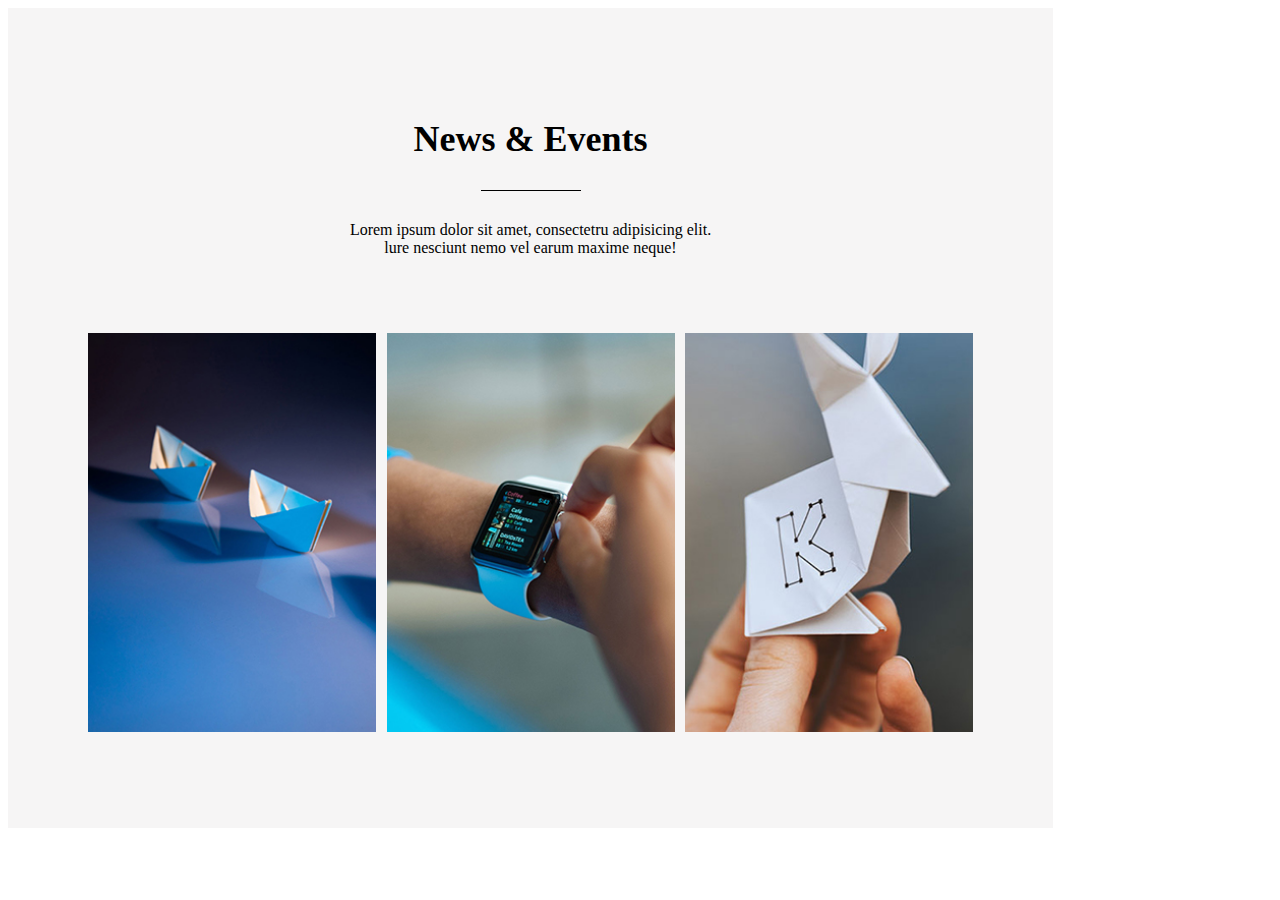
<file: index.html>
<!DOCTYPE html>
<html lang="en">
<head>
    <meta charset="UTF-8">
    <meta http-equiv="X-UA-Compatible" content="IE=edge">
    <meta name="viewport" content="width=device-width, initial-scale=1.0">
    <title>Document</title>
    <link href="test.css" rel="stylesheet">
</head>
<body>


    <article>
        <h2>News & Events</h2>
        <!-- <hr> -->
        <p>Lorem ipsum dolor sit amet, consectetru adipisicing elit. <br>
            lure nesciunt nemo vel earum maxime neque!</p>
        <div>
            <p><img src="img/ex3_img01.jpg" alt=""></p>
            <p><img src="img/ex3_img02.jpg" alt=""></p>
            <p><img src="img/ex3_img03.jpg" alt=""></p>
        </div>
    </article>
    



</body>
</html>
</file>
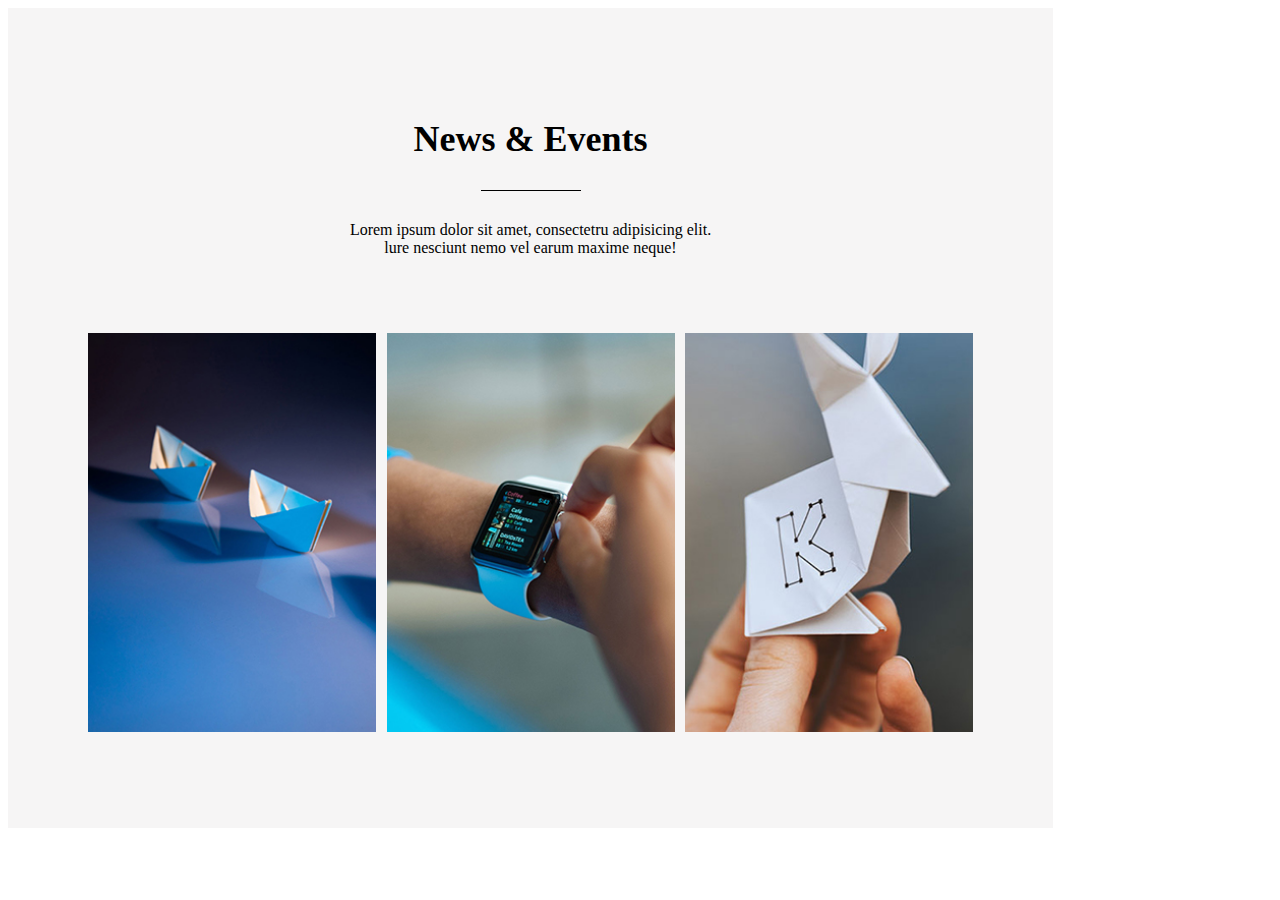
<file: test.html>
<!DOCTYPE html>
<html lang="en">
<head>
    <meta charset="UTF-8">
    <meta http-equiv="X-UA-Compatible" content="IE=edge">
    <meta name="viewport" content="width=device-width, initial-scale=1.0">
    <title>Document</title>
    <link href="test.css" rel="stylesheet">
</head>
<body>


    <article>
        <h2>News & Events</h2>
        <!-- <hr> -->
        <p>Lorem ipsum dolor sit amet, consectetru adipisicing elit. <br>
            lure nesciunt nemo vel earum maxime neque!</p>
        <div>
            <p><img src="img/ex3_img01.jpg" alt=""></p>
            <p><img src="img/ex3_img02.jpg" alt=""></p>
            <p><img src="img/ex3_img03.jpg" alt=""></p>
        </div>
    </article>
    



</body>
</html>
</file>
<file: test.css>
article{
    width:1045px;
    padding:80px;
    box-sizing: border-box;
    background-color: #f6f5f5;
    text-align: center;
}
article > h2{font-size:36px;}
article > h2::after{
    content:'';
    width:100px;
    display:block;
    border-bottom:1px solid #000;
    margin:30px auto;
}
article > p{font-size:16px;}
article > div{
    margin-top:60px;
    display:flex;
    justify-content: space-between;
}
article > div > p {
    width:288px; height:399px;
    overflow:hidden;
    cursor: pointer;
}
article > div > p > img{
    width:100%; transition:.5s;
}

article > div > p:hover > img{
    width:120%;
}
</file>
